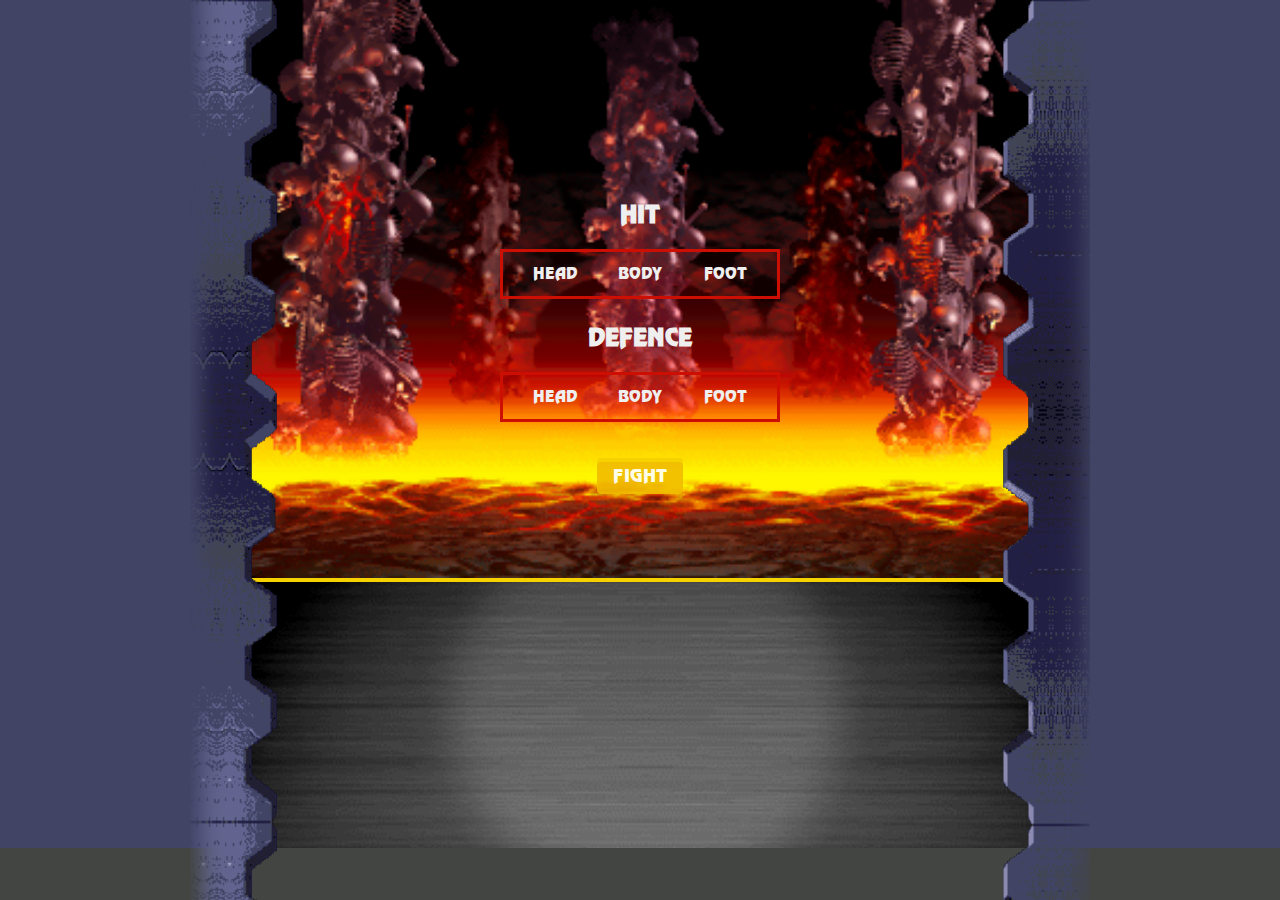
<file: index.html>
<!doctype html>
<html lang="en">
    <head>
        <meta charset="UTF-8">
        <meta name="viewport"
              content="width=device-width, user-scalable=no, initial-scale=1.0, maximum-scale=1.0, minimum-scale=1.0">
        <meta http-equiv="X-UA-Compatible" content="ie=edge">
        <title>MK - JSMarathon - Arenas</title>
        <link rel="stylesheet" href="assets/css/style.css">
    </head>
    <body>
        <div class="root">
            <div class="arenas arena1">
                <form class="control">
                    <div class="inputWrap">
                        <h2>HIT</h2>
                        <div class="ul">
                            <input type="radio" name="hit" value="head" id="headHit" required>
                            <label for="headHit">
                                <span>HEAD</span>
                            </label>
                            <input type="radio" name="hit" value="body" id="bodyHit" required>
                            <label for="bodyHit">
                                <span>BODY</span>
                            </label>
                            <input type="radio" name="hit" value="foot" id="footHit" required>
                            <label for="footHit">
                                <span>FOOT</span>
                            </label>
                        </div>
                    </div>
                    <div class="inputWrap">
                        <h2>defence</h2>
                        <div class="ul">
                            <input type="radio" name="defence" value="head" id="headDefence" required>
                            <label for="headDefence">
                                <span>HEAD</span>
                            </label>
                            <input type="radio" name="defence" value="body" id="bodyDefence" required>
                            <label for="bodyDefence">
                                <span>BODY</span>
                            </label>
                            <input type="radio" name="defence" value="foot" id="footDefence" required>
                            <label for="footDefence">
                                <span>FOOT</span>
                            </label>
                        </div>
                    </div>
                    <div class="buttonWrap">
                        <button class="button" type="submit">
                            Fight
                        </button>
                    </div>
                </form>
            </div>
            <div class="chat"></div>
            <div class="wall-left"></div>
            <div class="wall-right"></div>
        </div>
        <script src="assets/js/main.js"></script>
    </body>
</html>
</file>
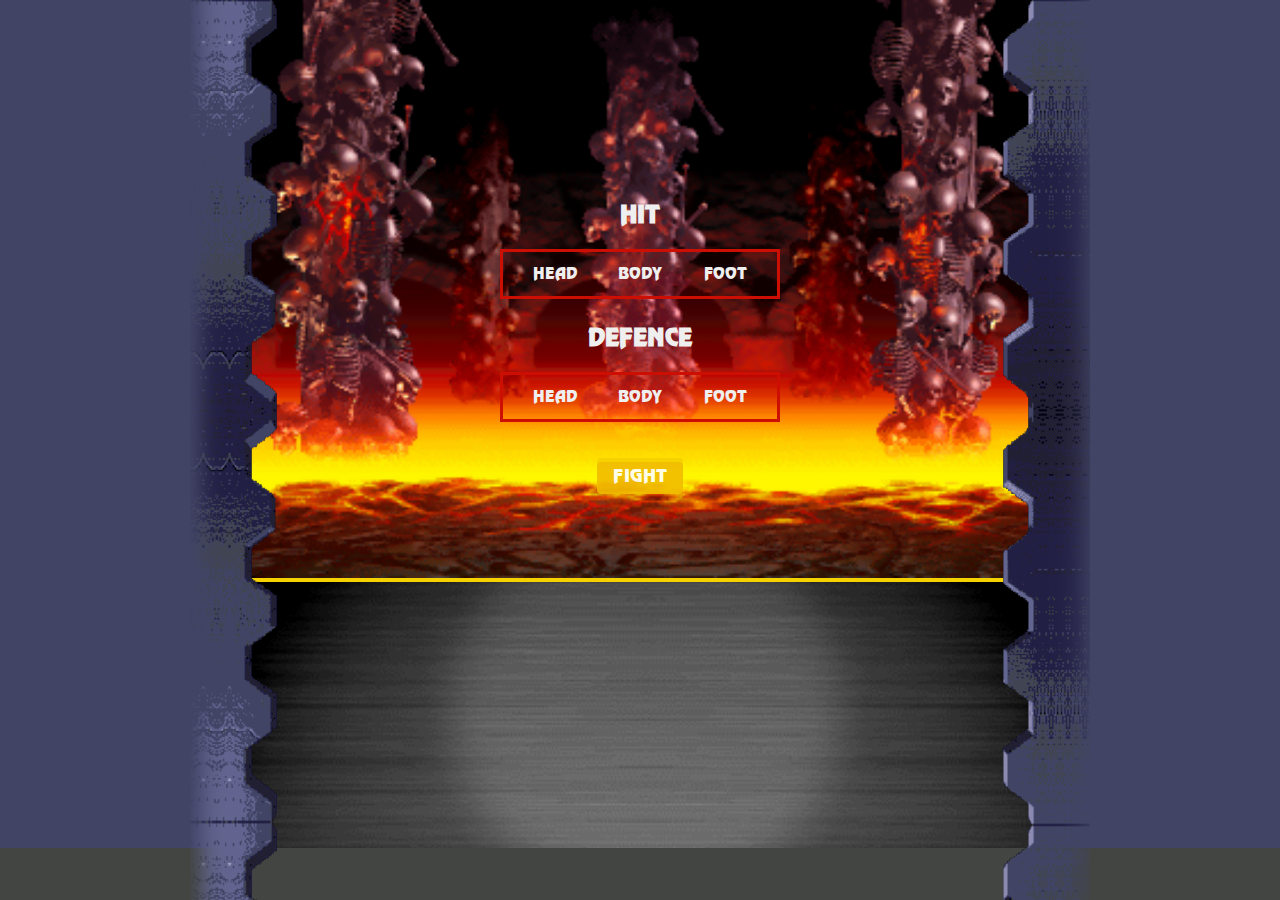
<file: battle.html>
<!doctype html>
<html lang="en">
    <head>
        <meta charset="UTF-8">
        <meta name="viewport"
              content="width=device-width, user-scalable=no, initial-scale=1.0, maximum-scale=1.0, minimum-scale=1.0">
        <meta http-equiv="X-UA-Compatible" content="ie=edge">
        <title>MK - JSMarathon - Arenas</title>
        <link rel="stylesheet" href="assets/css/battle.css">
    </head>
    <body>
        <div class="root">
            <div class="arenas arena1">
                <form class="control">
                    <div class="inputWrap">
                        <h2>HIT</h2>
                        <div class="ul">
                            <input type="radio" name="hit" value="head" id="headHit" required>
                            <label for="headHit">
                                <span>HEAD</span>
                            </label>
                            <input type="radio" name="hit" value="body" id="bodyHit" required>
                            <label for="bodyHit">
                                <span>BODY</span>
                            </label>
                            <input type="radio" name="hit" value="foot" id="footHit" required>
                            <label for="footHit">
                                <span>FOOT</span>
                            </label>
                        </div>
                    </div>
                    <div class="inputWrap">
                        <h2>defence</h2>
                        <div class="ul">
                            <input type="radio" name="defence" value="head" id="headDefence" required>
                            <label for="headDefence">
                                <span>HEAD</span>
                            </label>
                            <input type="radio" name="defence" value="body" id="bodyDefence" required>
                            <label for="bodyDefence">
                                <span>BODY</span>
                            </label>
                            <input type="radio" name="defence" value="foot" id="footDefence" required>
                            <label for="footDefence">
                                <span>FOOT</span>
                            </label>
                        </div>
                    </div>
                    <div class="buttonWrap">
                        <button class="button" type="submit">
                            Fight
                        </button>
                    </div>
                </form>
            </div>
            <div class="chat"></div>
            <div class="wall-left"></div>
            <div class="wall-right"></div>
        </div>
        <script src="assets/js/battle.js" type="module"></script>
    </body>
</html>
</file>
<file: assets/css/style.css>
@font-face {
    font-family: 'Mortal Kombat 3';
    src: url('../fonts/MortalKombat3-Regular.eot');
    src: url('../fonts/MortalKombat3-Regular.eot?#iefix') format('embedded-opentype'),
    url('../fonts/MortalKombat3-Regular.woff2') format('woff2'),
    url('../fonts/MortalKombat3-Regular.woff') format('woff'),
    url('../fonts/MortalKombat3-Regular.ttf') format('truetype');
    font-weight: normal;
    font-style: normal;
    font-display: swap;
}


*,
*:before,
*:after {
    box-sizing: border-box;
}

html {
    margin: 0;
    padding: 0;
}

body {
    background-color: #424542;
    margin: 0;
    padding: 0;
}

.root {
    display: flex;
    justify-content: center;
    width: 100%;
    flex-direction: column;
    align-items: center;
    position: relative;
    background: #424466;
}

.wall-left {
    position: absolute;
    width: 87px;
    background-image: url(../img/wall-left.png);
    min-height: 100vh;
    background-size: contain;
    background-repeat: repeat-y;
    top: 0;
    z-index: 100;
    left: 50%;
    transform: translate(-450px, 0px);
    height: 100%;
}

.wall-right {
    position: absolute;
    width: 87px;
    background-image: url(../img/wall-right.png);
    min-height: 100vh;
    background-size: contain;
    background-repeat: repeat-y;
    top: 0;
    z-index: 100;
    right: 50%;
    transform: translate(450px, 0px);
    height: 100%;
}

.arenas {
    width: 786px;
    height: 578px;
    background-size: cover;
    background-position: center;
    background-repeat: no-repeat;
    position: relative;
    display: flex;
}

.arenas.arena1 {
    background-image: url(../img/scorpions-lair-arenas.png);
}

.arenas.arena2 {
    background-image: url(../img/the-cave.png);
}

.arenas.arena3 {
    background-image: url(../img/jade-s-desert.png);
}

.arenas.arena4 {
    background-image: url(../img/scislac-busorez.png);
}

.arenas.arena5 {
    background-image: url(../img/waterfront.png);
}

.player1,
.player2 {
    width: 50%;
    position: relative;
}

.progressbar {
    width: 295px;
    border: 4px solid #f5d100;
    position: absolute;
    top: 59px;
    height: 28px;
    background-color: #cd0e03;
    display: flex;
}

.player1 .progressbar {
    left: 38px;
}

.player2 .progressbar {
    right: 38px;
    flex-direction: row-reverse;
}

.extralife {
    width: 90px;
    border: 2px solid #f5d100;
    position: absolute;
    top: 85px;
    height: 12px;
    background-color: #cd0e03;
    display: flex;
}

.player1 .extralife {
    left: 38px;
}

.player2 .extralife {
    right: 38px;
    flex-direction: row-reverse;
}

.extralife .life {
    background: #00d600;
}

.life {
    background-color: #0431f9;
    height: 100%;
    width: 90%;
}

.name {
    position: absolute;
    font-family: 'Mortal Kombat 3';
    font-size: 26px;
    line-height: 20px;
    letter-spacing: 2px;
    color: #efefef;
    top: 0;
    text-transform: uppercase;
}

.player1 .name {
    left: 5px;
}

.player2 .name {
    right: 5px;
}

.chat {
    width: 786px;
    height: 30vh;
    background-image: url(../img/versus.png);
    background-size: cover;
    background-position: center;
    border-top: 4px solid #f5d100;
}

.character {
    position: absolute;
    bottom: 20px;
    width: 150px;
    height: 268px;
}

.player1 .character {
    left: 60px;
}

.player2 .character {
    right: 60px;
}

.player2 .character img {
    transform: scaleX(-1);
}

.character img {
    height: 100%;
    position: absolute;
    bottom: 0;
}

.fight {
    position: absolute;
    z-index: 100;
    top: 30%;
    width: 300px;
    left: 50%;
    transform: translate(-50%, 0%);
}

.fight img {
    width: 100%;
}

.button {
    display: block;
    position: relative;
    padding: 0 16px;
    height: 36px;
    color: white;
    font-size: 18px;
    text-transform: uppercase;
    background-color: #f5d100;
    border: none;
    margin-top: 0;
    margin-left: auto;
    margin-right: auto;
    border-radius: 4px;
    box-sizing: border-box;
    cursor: pointer;
    font-family: "Mortal Kombat 3";
    outline: none;
}
.button::after {
    content: "";
    position: absolute;
    width: 100%;
    height: 100%;
    top: 4px;
    left: 0;
    background-color: #cd0e03;
    border-radius: 4px;
    z-index: -1;
}
.button:hover {
    background-color: #f5d100;
}
.button:active {
    top: 2px;
}
.button:active::after {
    top: 1px;
}

.button:disabled {
    opacity: .9;
    cursor: not-allowed;
}

.button:disabled:after {
    opacity: .1;
}

.button:disabled:active {
    top: 0px;
}

.button:disabled:active::after {
    top: 4px;
}

.loseTitle {
    position: absolute;
    top: 22%;
    left: 50%;
    font-size: 36px;
    transform: translate(-50%, 0%);
    text-transform: uppercase;
    z-index: 1000;
    color: white;
    font-family: "Mortal Kombat 3";
    text-shadow: 2px 2px 2px #cd0e03;
}

.reloadWrap {
    position: absolute;
    top: 54px;
    z-index: 1000;
    left: 50%;
    transform: translate(-50%, 0%);
}

.reloadWrap .button {
    margin-top: 0;
}

form:invalid button[class=button] {
    opacity: .9;
    cursor: not-allowed;
}

form:invalid button[class=button]:after {
    opacity: .1;
}

form:invalid button[class=button]:active {
    top: 0px;
}

form:invalid button[class=button]:active::after {
    top: 4px;
}

.control {
    position: absolute;
    width: 200px;
    top: 60%;
    left: 50%;
    transform: translate(-50%, -50%);
    display: flex;
    justify-content: flex-start;
    align-items: center;
    flex-direction: column;
    z-index: 1000;
}

.inputWrap {
    position: relative;
    width: 280px;
    margin-bottom: 24px;
}

.buttonWrap {
    margin-top: 12px;
}

.inputWrap h2 {
    text-align: center;
    margin: 0 auto 20px;
    font-weight: 700;
    font-family: 'Mortal Kombat 3';
    color: #efefef;
    text-transform: uppercase;
}

.ul {
    border: solid 3px #cd0e03;
    height: 50px;
    padding: 0 12px;
    font-family: 'Mortal Kombat 3';
    display: flex;
    justify-content: space-between;
    color: #efefef;
}
.ul label {
    cursor: pointer;
}
.ul label:nth-of-type(2) {
    margin: 0 -4.5px;
}
.ul label span {
    position: relative;
    display: inline-block;
    width: 80px;
    height: 50px;
    line-height: 50px;
    transition: 0.3s;
    text-align: center;
    margin-top: -3px;
}
.ul label span::before {
    position: relative;
    display: block;
    width: 80px;
    height: 50px;
    content: "";
    transform: scaleY(1.2);
    z-index: -1;
    margin-bottom: -50px;
    transition: 0.3s;
}
.ul label span:hover {
    background-color: rgba(107, 185, 240, 0.2);
}

input[type=radio] {
    position: absolute;
    left: -9999px;
}
input[type=radio]:disabled + label {
    opacity: 0.5;
    cursor: not-allowed;
}
input[type=radio]:checked + label > span {
    color: #fff;
    font-weight: 700;
    text-shadow: 0px 2px 2px rgba(0, 0, 0, 0.2);
}
input[type=radio]:checked + label > span::before {
    background: #f5d100;
    box-shadow: 0px 3px 6px 0px rgba(0, 0, 0, 0.2);
}
input[type=radio]:checked + label > span:hover {
    background: none;
}
</file>
<file: assets/css/battle.css>
@font-face {
    font-family: 'Mortal Kombat 3';
    src: url('../fonts/MortalKombat3-Regular.eot');
    src: url('../fonts/MortalKombat3-Regular.eot?#iefix') format('embedded-opentype'),
    url('../fonts/MortalKombat3-Regular.woff2') format('woff2'),
    url('../fonts/MortalKombat3-Regular.woff') format('woff'),
    url('../fonts/MortalKombat3-Regular.ttf') format('truetype');
    font-weight: normal;
    font-style: normal;
    font-display: swap;
}


*,
*:before,
*:after {
    box-sizing: border-box;
}

html {
    margin: 0;
    padding: 0;
}

body {
    background-color: #424542;
    margin: 0;
    padding: 0;
}

.root {
    display: flex;
    justify-content: center;
    width: 100%;
    flex-direction: column;
    align-items: center;
    position: relative;
    background: #424466;
}

.wall-left {
    position: absolute;
    width: 87px;
    background-image: url(../img/wall-left.png);
    min-height: 100vh;
    background-size: contain;
    background-repeat: repeat-y;
    top: 0;
    z-index: 100;
    left: 50%;
    transform: translate(-450px, 0px);
    height: 100%;
}

.wall-right {
    position: absolute;
    width: 87px;
    background-image: url(../img/wall-right.png);
    min-height: 100vh;
    background-size: contain;
    background-repeat: repeat-y;
    top: 0;
    z-index: 100;
    right: 50%;
    transform: translate(450px, 0px);
    height: 100%;
}

.arenas {
    width: 786px;
    height: 578px;
    background-size: cover;
    background-position: center;
    background-repeat: no-repeat;
    position: relative;
    display: flex;
}

.arenas.arena1 {
    background-image: url(../img/scorpions-lair-arenas.png);
}

.arenas.arena2 {
    background-image: url(../img/the-cave.png);
}

.arenas.arena3 {
    background-image: url(../img/jade-s-desert.png);
}

.arenas.arena4 {
    background-image: url(../img/scislac-busorez.png);
}

.arenas.arena5 {
    background-image: url(../img/waterfront.png);
}

.player1,
.player2 {
    width: 50%;
    position: relative;
}

.progressbar {
    width: 295px;
    border: 4px solid #f5d100;
    position: absolute;
    top: 59px;
    height: 28px;
    background-color: #cd0e03;
    display: flex;
}

.player1 .progressbar {
    left: 38px;
}

.player2 .progressbar {
    right: 38px;
    flex-direction: row-reverse;
}

.extralife {
    width: 90px;
    border: 2px solid #f5d100;
    position: absolute;
    top: 85px;
    height: 12px;
    background-color: #cd0e03;
    display: flex;
}

.player1 .extralife {
    left: 38px;
}

.player2 .extralife {
    right: 38px;
    flex-direction: row-reverse;
}

.extralife .life {
    background: #00d600;
}

.life {
    background-color: #0431f9;
    height: 100%;
    width: 90%;
}

.name {
    position: absolute;
    font-family: 'Mortal Kombat 3';
    font-size: 26px;
    line-height: 20px;
    letter-spacing: 2px;
    color: #efefef;
    top: 0;
    text-transform: uppercase;
}

.player1 .name {
    left: 5px;
}

.player2 .name {
    right: 5px;
}

.chat {
    width: 786px;
    height: 30vh;
    background-image: url(../img/versus.png);
    background-size: cover;
    background-position: center;
    border-top: 4px solid #f5d100;
    padding: 6px 40px;
    overflow: scroll;
    color: white;
    font-family: Arial;
}

.character {
    position: absolute;
    bottom: 20px;
    width: 150px;
    height: 268px;
}

.player1 .character {
    left: 60px;
}

.player2 .character {
    right: 60px;
}

.player2 .character img {
    transform: scaleX(-1) translate(50%, 0);
}

.character img {
    height: 100%;
    position: absolute;
    bottom: 0;
    left: 50%;
    transform: translate(-50%, 0);
}

.fight {
    position: absolute;
    z-index: 100;
    top: 30%;
    width: 300px;
    left: 50%;
    transform: translate(-50%, 0%);
}

.fight img {
    width: 100%;
}

.button {
    display: block;
    position: relative;
    padding: 0 16px;
    height: 36px;
    color: white;
    font-size: 18px;
    text-transform: uppercase;
    background-color: #f5d100;
    border: none;
    margin-top: 0;
    margin-left: auto;
    margin-right: auto;
    border-radius: 4px;
    box-sizing: border-box;
    cursor: pointer;
    font-family: "Mortal Kombat 3";
    outline: none;
}
.button::after {
    content: "";
    position: absolute;
    width: 100%;
    height: 100%;
    top: 4px;
    left: 0;
    background-color: #cd0e03;
    border-radius: 4px;
    z-index: -1;
}
.button:hover {
    background-color: #f5d100;
}
.button:active {
    top: 2px;
}
.button:active::after {
    top: 1px;
}

.button:disabled {
    opacity: .9;
    cursor: not-allowed;
}

.button:disabled:after {
    opacity: .1;
}

.button:disabled:active {
    top: 0px;
}

.button:disabled:active::after {
    top: 4px;
}

.loseTitle {
    position: absolute;
    top: 22%;
    left: 50%;
    font-size: 36px;
    transform: translate(-50%, 0%);
    text-transform: uppercase;
    z-index: 1000;
    color: white;
    font-family: "Mortal Kombat 3";
    text-shadow: 2px 2px 2px #cd0e03;
}

.reloadWrap {
    position: absolute;
    top: 54px;
    z-index: 1000;
    left: 50%;
    transform: translate(-50%, 0%);
}

.reloadWrap .button {
    margin-top: 0;
}

form:invalid button[class=button] {
    opacity: .9;
    cursor: not-allowed;
}

form:invalid button[class=button]:after {
    opacity: .1;
}

form:invalid button[class=button]:active {
    top: 0px;
}

form:invalid button[class=button]:active::after {
    top: 4px;
}

.control {
    position: absolute;
    width: 200px;
    top: 60%;
    left: 50%;
    transform: translate(-50%, -50%);
    display: flex;
    justify-content: flex-start;
    align-items: center;
    flex-direction: column;
    z-index: 1000;
}

.inputWrap {
    position: relative;
    width: 280px;
    margin-bottom: 24px;
}

.buttonWrap {
    margin-top: 12px;
}

.inputWrap h2 {
    text-align: center;
    margin: 0 auto 20px;
    font-weight: 700;
    font-family: 'Mortal Kombat 3';
    color: #efefef;
    text-transform: uppercase;
}

.ul {
    border: solid 3px #cd0e03;
    height: 50px;
    padding: 0 12px;
    font-family: 'Mortal Kombat 3';
    display: flex;
    justify-content: space-between;
    color: #efefef;
}
.ul label {
    cursor: pointer;
}
.ul label:nth-of-type(2) {
    margin: 0 -4.5px;
}
.ul label span {
    position: relative;
    display: inline-block;
    width: 80px;
    height: 50px;
    line-height: 50px;
    transition: 0.3s;
    text-align: center;
    margin-top: -3px;
}
.ul label span::before {
    position: relative;
    display: block;
    width: 80px;
    height: 50px;
    content: "";
    transform: scaleY(1.2);
    z-index: -1;
    margin-bottom: -50px;
    transition: 0.3s;
}
.ul label span:hover {
    background-color: rgba(107, 185, 240, 0.2);
}

input[type=radio] {
    position: absolute;
    left: -9999px;
}
input[type=radio]:disabled + label {
    opacity: 0.5;
    cursor: not-allowed;
}
input[type=radio]:checked + label > span {
    color: #fff;
    font-weight: 700;
    text-shadow: 0px 2px 2px rgba(0, 0, 0, 0.2);
}
input[type=radio]:checked + label > span::before {
    background: #f5d100;
    box-shadow: 0px 3px 6px 0px rgba(0, 0, 0, 0.2);
}
input[type=radio]:checked + label > span:hover {
    background: none;
}
</file>
